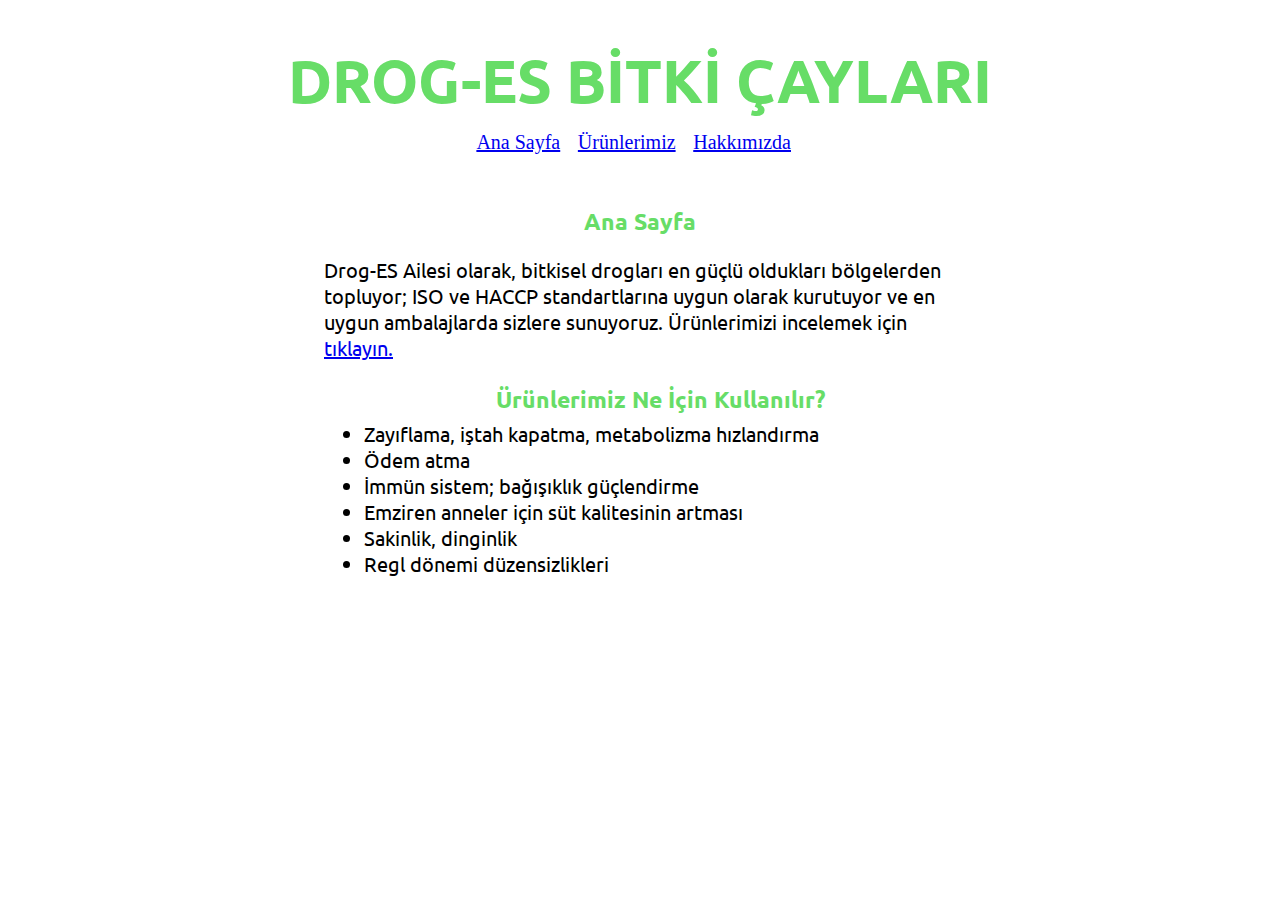
<file: index.html>
<!DOCTYPE html>
<html lang="tr">
<head>
    <meta charset="UTF-8">
    <meta http-equiv="X-UA-Compatible" content="IE=edge">
    <meta name="viewport" content="width=device-width, initial-scale=1.0">
    <title>Drog-ES | Ana Sayfa</title>
    <link rel="stylesheet" href="style.css">
    <link rel="preconnect" href="https://fonts.googleapis.com">
    <link rel="preconnect" href="https://fonts.gstatic.com" crossorigin>
    <link href="https://fonts.googleapis.com/css2?family=Ubuntu:wght@300&display=swap" rel="stylesheet">

</head>
<header>
    <h1>DROG-ES BİTKİ ÇAYLARI</h1>
</header>
<body>
    <nav>
        <a href="index.html">Ana Sayfa</a>
        <a href="urunlerimiz.html">Ürünlerimiz</a>
        <a href="hakkımızda.html">Hakkımızda</a>
    
    </nav>
    <div class="anasayfa">
        <h3 style="color:rgb(103, 221, 103) ; text-align: center">Ana Sayfa</h3>
    
        <p>Drog-ES Ailesi olarak, bitkisel drogları en güçlü oldukları bölgelerden topluyor; ISO ve HACCP standartlarına uygun olarak kurutuyor ve en uygun ambalajlarda sizlere sunuyoruz. Ürünlerimizi incelemek için <a href="urunlerimiz.html">tıklayın.</a></p>
    <ul>
    <h3 style="color:rgb(103, 221, 103)">Ürünlerimiz Ne İçin Kullanılır?</h3>
        <li>Zayıflama, iştah kapatma, metabolizma hızlandırma</li>
        <li>Ödem atma</li>
        <li>İmmün sistem; bağışıklık güçlendirme</li>
        <li>Emziren anneler için süt kalitesinin artması</li>
        <li>Sakinlik, dinginlik</li>
        <li>Regl dönemi düzensizlikleri</li>
    </ul>
    </div>
</body>
</html>
</file>
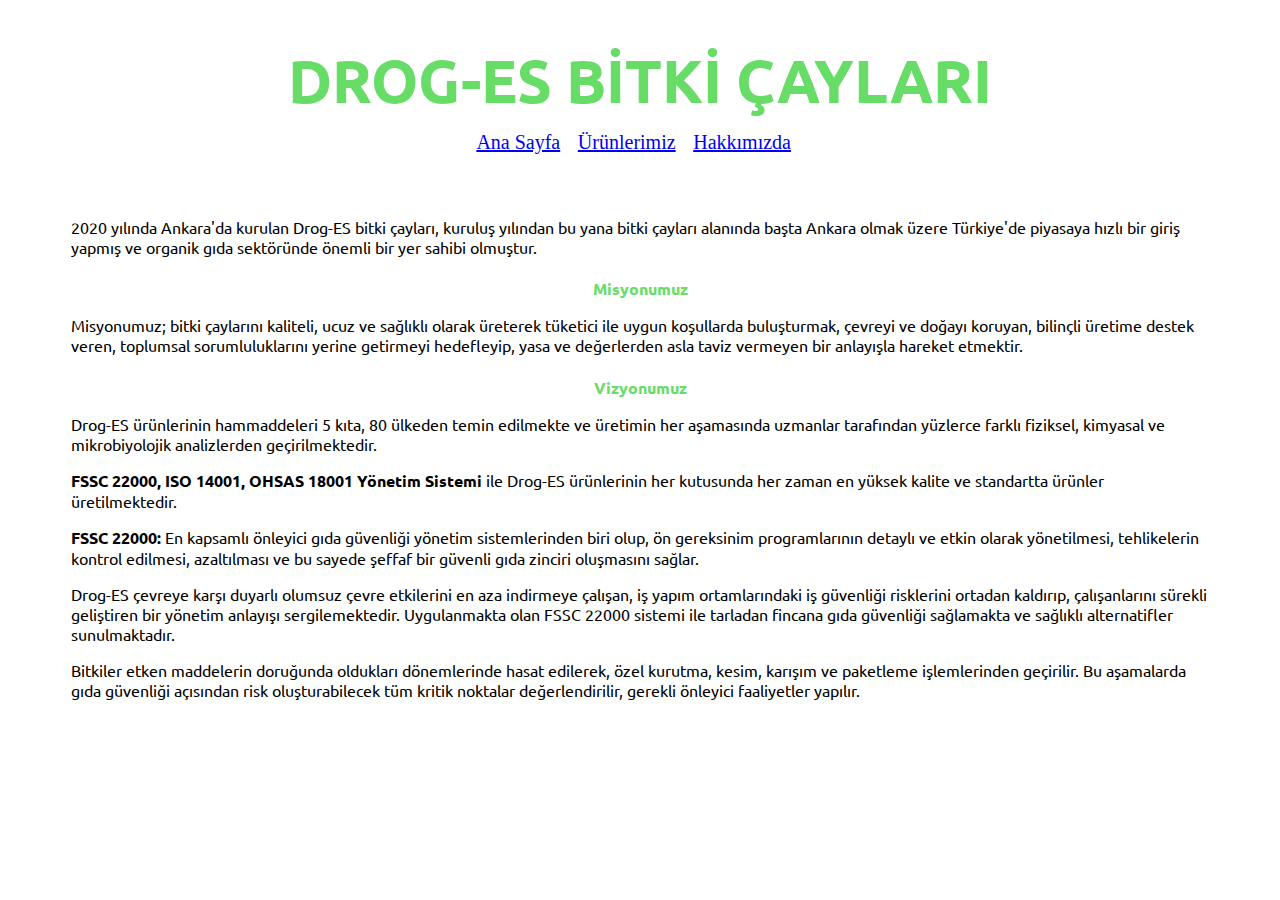
<file: hakkımızda.html>
<!DOCTYPE html>
<html lang="tr">
<head>
    <meta charset="UTF-8">
    <meta http-equiv="X-UA-Compatible" content="IE=edge">
    <meta name="viewport" content="width=device-width, initial-scale=1.0">
    <link rel="stylesheet" href="style.css">
    <link rel="preconnect" href="https://fonts.googleapis.com">
    <link rel="preconnect" href="https://fonts.gstatic.com" crossorigin>
    <link href="https://fonts.googleapis.com/css2?family=Ubuntu:wght@300&display=swap" rel="stylesheet">
    <title>Hakkımızda | Drog-ES</title>

</head>
<header>
    <h1>DROG-ES BİTKİ ÇAYLARI</h1>
</header>
<body>
    <nav>
        <a href="index.html">Ana Sayfa</a>
        <a href="urunlerimiz.html">Ürünlerimiz</a>
        <a href="hakkımızda.html">Hakkımızda</a>
    
    </nav>
<body>
    <div style="font-family: 'Ubuntu', sans-serif; margin: 5%;">
            <p>
                2020 yılında Ankara'da kurulan Drog-ES bitki çayları, kuruluş yılından bu yana bitki çayları alanında başta Ankara olmak üzere Türkiye'de piyasaya hızlı bir giriş yapmış ve organik gıda sektöründe önemli bir yer sahibi olmuştur.
             </p>

        <h4>Misyonumuz</h4>
            <p>
                Misyonumuz; bitki çaylarını kaliteli, ucuz ve sağlıklı olarak üreterek tüketici ile uygun koşullarda buluşturmak, çevreyi ve doğayı koruyan, bilinçli üretime destek veren, toplumsal sorumluluklarını yerine getirmeyi hedefleyip, yasa ve değerlerden asla taviz vermeyen bir anlayışla hareket etmektir.

            </p>
        <h4>Vizyonumuz</h4>
            <p>
                Drog-ES ürünlerinin hammaddeleri 5 kıta, 80 ülkeden temin edilmekte ve üretimin her aşamasında uzmanlar tarafından yüzlerce farklı fiziksel, kimyasal ve mikrobiyolojik analizlerden geçirilmektedir.
            </p> 
            <p>
                <b> FSSC 22000, ISO 14001, OHSAS 18001 Yönetim Sistemi </b>ile Drog-ES ürünlerinin her kutusunda her zaman en yüksek kalite ve standartta ürünler üretilmektedir.
            </p>
            <p>
                 <b> FSSC 22000:</b> En kapsamlı önleyici gıda güvenliği yönetim sistemlerinden biri olup, ön gereksinim programlarının detaylı ve etkin olarak yönetilmesi, tehlikelerin kontrol edilmesi, azaltılması ve bu sayede şeffaf bir güvenli gıda zinciri oluşmasını sağlar. 
            </p>       
                 Drog-ES çevreye karşı duyarlı olumsuz çevre etkilerini en aza indirmeye çalışan, iş yapım ortamlarındaki iş güvenliği risklerini ortadan kaldırıp, çalışanlarını sürekli geliştiren bir yönetim anlayışı sergilemektedir. Uygulanmakta olan FSSC 22000 sistemi ile tarladan fincana gıda güvenliği sağlamakta ve sağlıklı alternatifler sunulmaktadır.
            <p>
                 Bitkiler etken maddelerin doruğunda oldukları dönemlerinde hasat edilerek, özel kurutma, kesim, karışım ve paketleme işlemlerinden geçirilir. Bu aşamalarda gıda güvenliği açısından risk oluşturabilecek tüm kritik noktalar değerlendirilir, gerekli önleyici faaliyetler yapılır.
            </p>
    </div>

</body>
</html>
</file>
<file: style.css>
h1 
{ 
    text-align: center; 
    color: rgb(103, 221, 103) ; 
    font-size: 60px ; 
    margin-bottom: 1% ;
    font-family: 'Ubuntu', sans-serif;
}

h2, h3, h4
{ 
    text-align: center; 
    color: rgb(103, 221, 103) ;  
    margin-bottom: 1% ;
    font-family: 'Ubuntu', sans-serif;
}
nav
{
    text-align: center ; 
    font-size: 20px ; 
}

a
{
    margin-right: 1%;
}
.anasayfa
{
    margin: auto;
    width: 50%;
    padding: 30px; 
    font-size: 20px ;
    font-family: 'Ubuntu', sans-serif;
    display: block;
}
.kutu{
    margin: auto;
    width: 50%;
}
</file>
